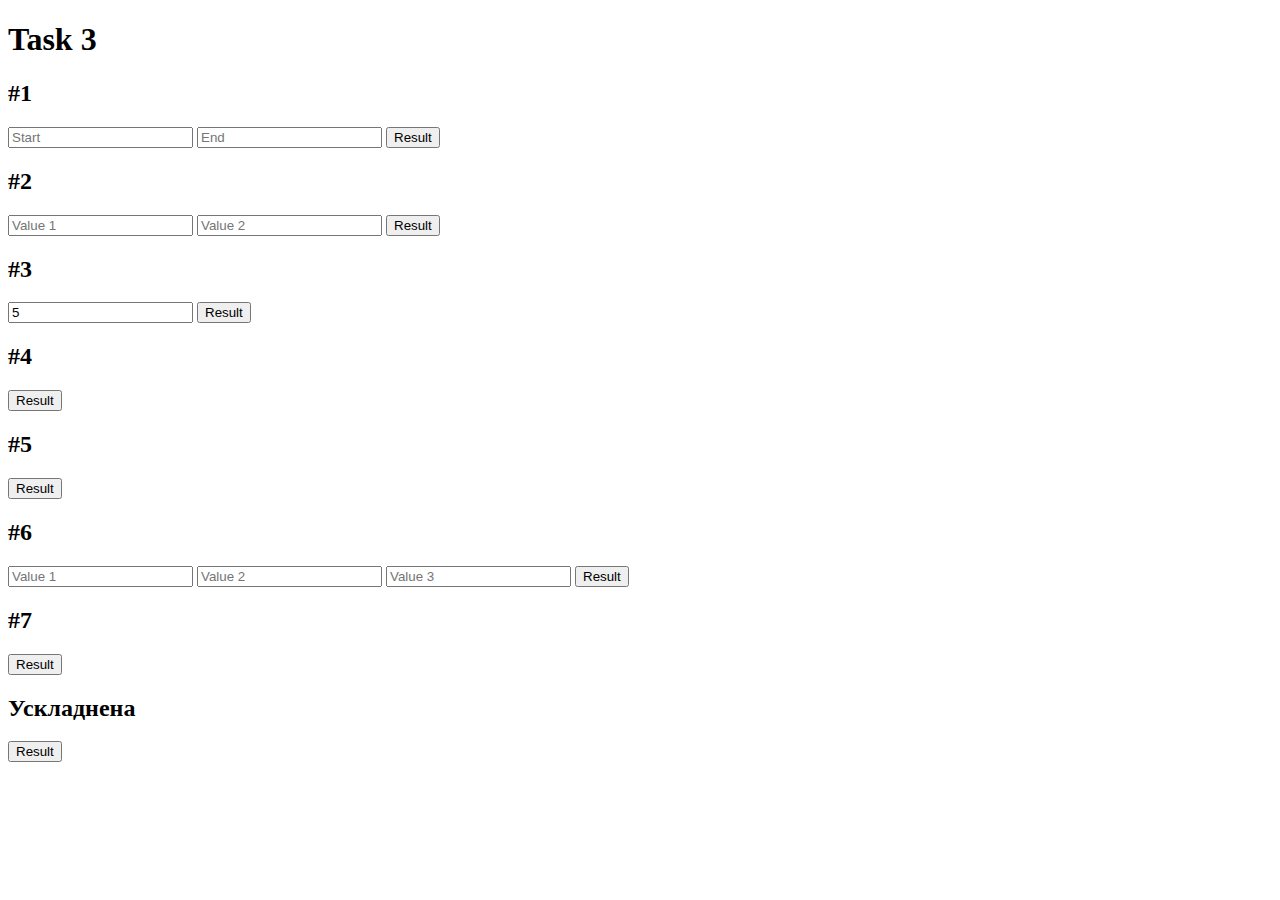
<file: index-3.html>
<!DOCTYPE html>
<html lang="en">
<head>
    <meta charset="UTF-8">
    <meta http-equiv="X-UA-Compatible" content="IE=edge">
    <meta name="viewport" content="width=, initial-scale=1.0">
    <title>Document</title>
</head>
<body>
    <h1>Task 3</h1>
    <h2>#1</h2>
    <input class="start" type="text" placeholder="Start">
    <input class="end" type="text" placeholder="End">
    <button class="btn1">Result</button>

    <h2>#2</h2>
    <input class="a" type="text" placeholder="Value 1">
    <input class="b" type="text" placeholder="Value 2">
    <button class="btn2">Result</button>

    <h2>#3</h2>
    <input class="k" type="text" placeholder="Value" value="5">
    <button class="btn3">Result</button>

    <h2>#4</h2>
    <button class="btn4">Result</button>

    <h2>#5</h2>
    <button class="btn5">Result</button>

    <h2>#6</h2>
    <input class="a-value" type="text" placeholder="Value 1">
    <input class="b-value" type="text" placeholder="Value 2">
    <input class="op" type="text" placeholder="Value 3">
    <button class="btn6">Result</button>

    <h2>#7</h2>
    <button class="btn7">Result</button>

    <h2>Ускладнена</h2>
    <button class="btn8">Result</button>

    <script src="task-3/script-3.js"></script>
</body>
</html>
</file>
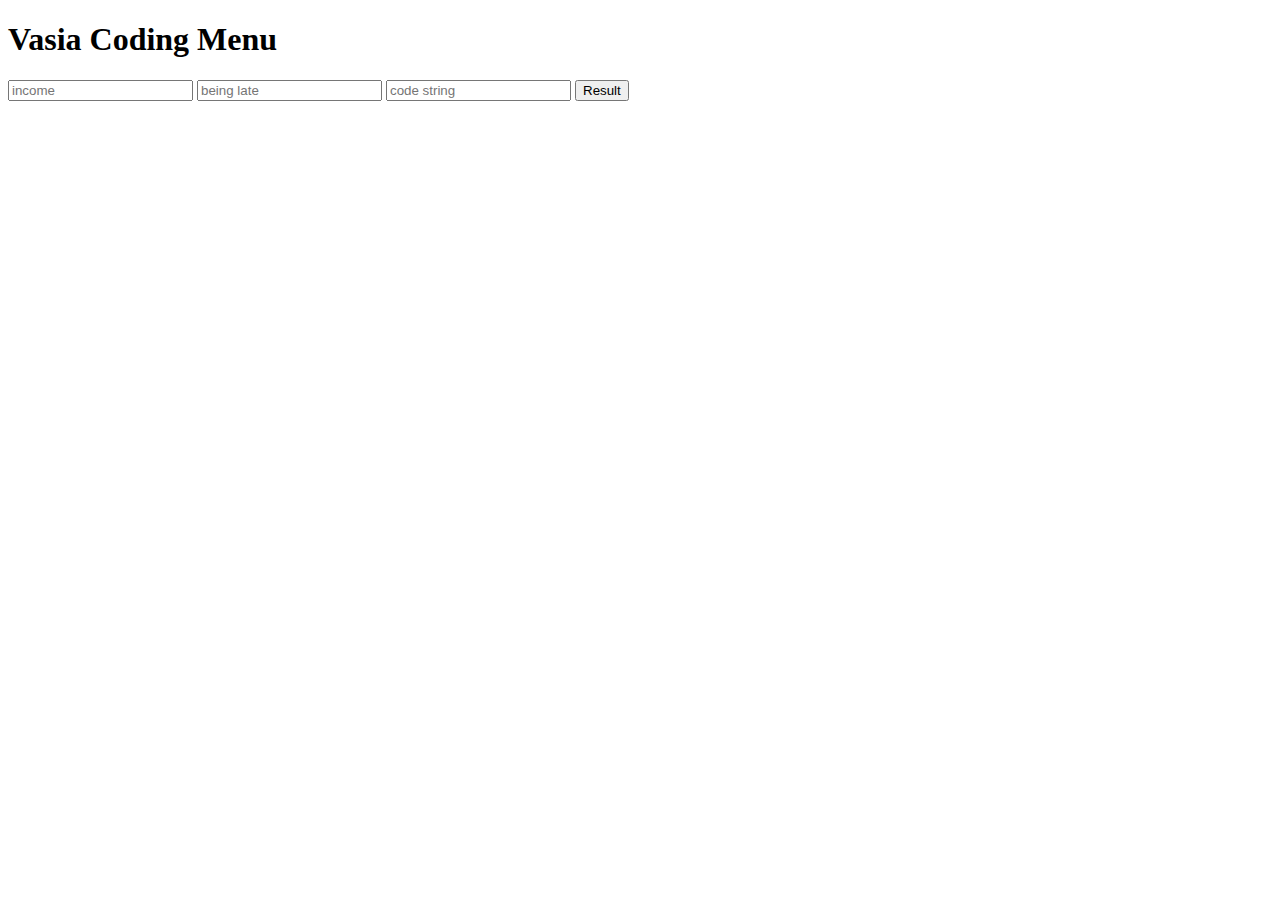
<file: task-2/index-2.html>
<!DOCTYPE html>
<html lang="en">
<head>
    <meta charset="UTF-8">
    <meta http-equiv="X-UA-Compatible" content="IE=edge">
    <meta name="viewport" content="width=, initial-scale=1.0">
    <title>task 2</title>
</head>
<body>
    <div class="menu">
        <h1 class="menu__title">Vasia Coding Menu</h1>

        <input class ="income" type="number" placeholder="income">
        <input class ="being-late" type="number" placeholder="being late">
        <input class ="code-string" id = 'myInput' type="number" placeholder="code string">
        <button class="result">Result</button>

    </div>
    <script src="script-2.js"></script>
</body>
</html>
</file>
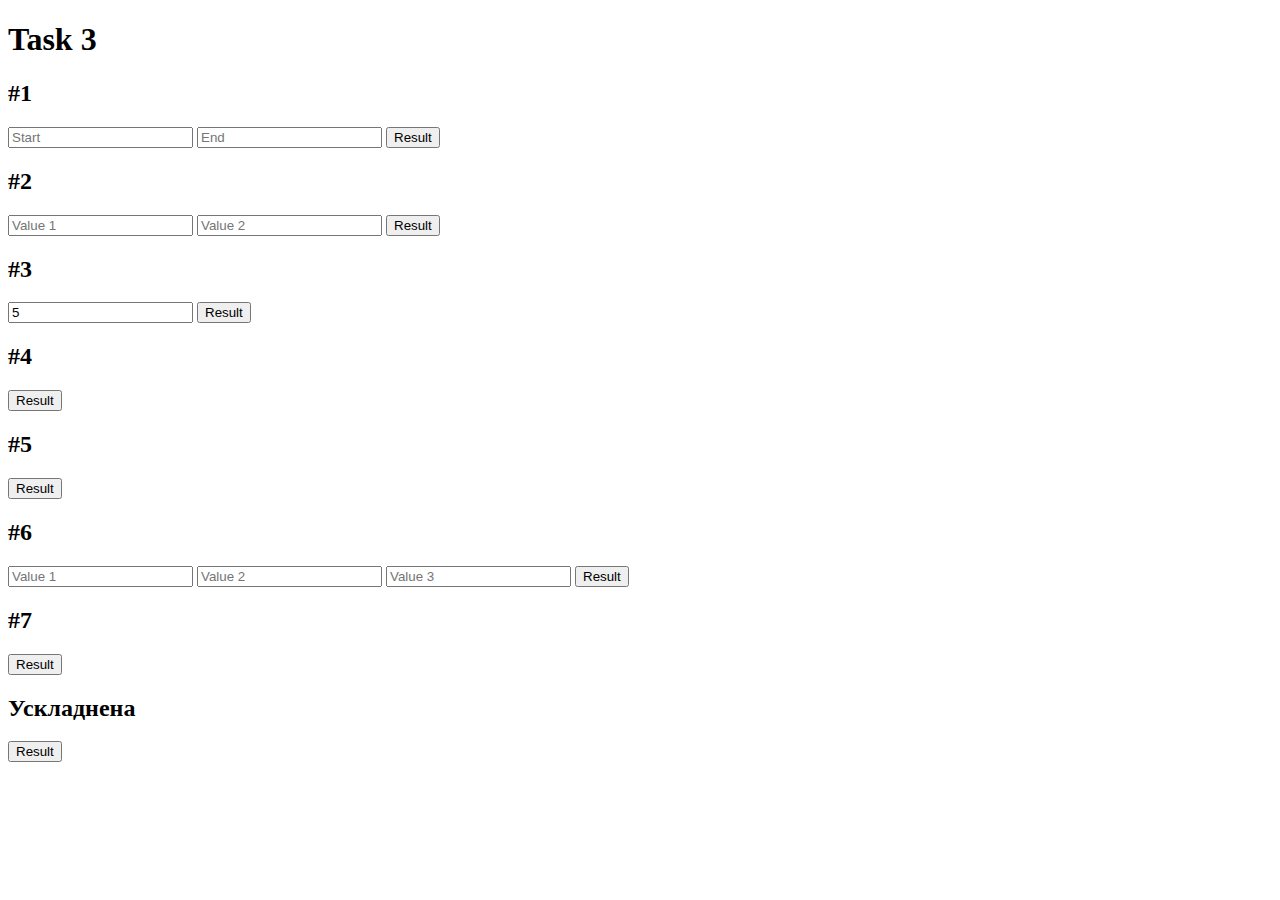
<file: task-3/index-3.html>
<!DOCTYPE html>
<html lang="en">
<head>
    <meta charset="UTF-8">
    <meta http-equiv="X-UA-Compatible" content="IE=edge">
    <meta name="viewport" content="width=, initial-scale=1.0">
    <title>Document</title>
</head>
<body>
    <h1>Task 3</h1>
    <h2>#1</h2>
    <input class="start" type="text" placeholder="Start">
    <input class="end" type="text" placeholder="End">
    <button class="btn1">Result</button>

    <h2>#2</h2>
    <input class="a" type="text" placeholder="Value 1">
    <input class="b" type="text" placeholder="Value 2">
    <button class="btn2">Result</button>

    <h2>#3</h2>
    <input class="k" type="text" placeholder="Value" value="5">
    <button class="btn3">Result</button>

    <h2>#4</h2>
    <button class="btn4">Result</button>

    <h2>#5</h2>
    <button class="btn5">Result</button>

    <h2>#6</h2>
    <input class="a-value" type="text" placeholder="Value 1">
    <input class="b-value" type="text" placeholder="Value 2">
    <input class="op" type="text" placeholder="Value 3">
    <button class="btn6">Result</button>

    <h2>#7</h2>
    <button class="btn7">Result</button>

    <h2>Ускладнена</h2>
    <button class="btn8">Result</button>

    <script src="script-3.js"></script>
</body>
</html>
</file>
